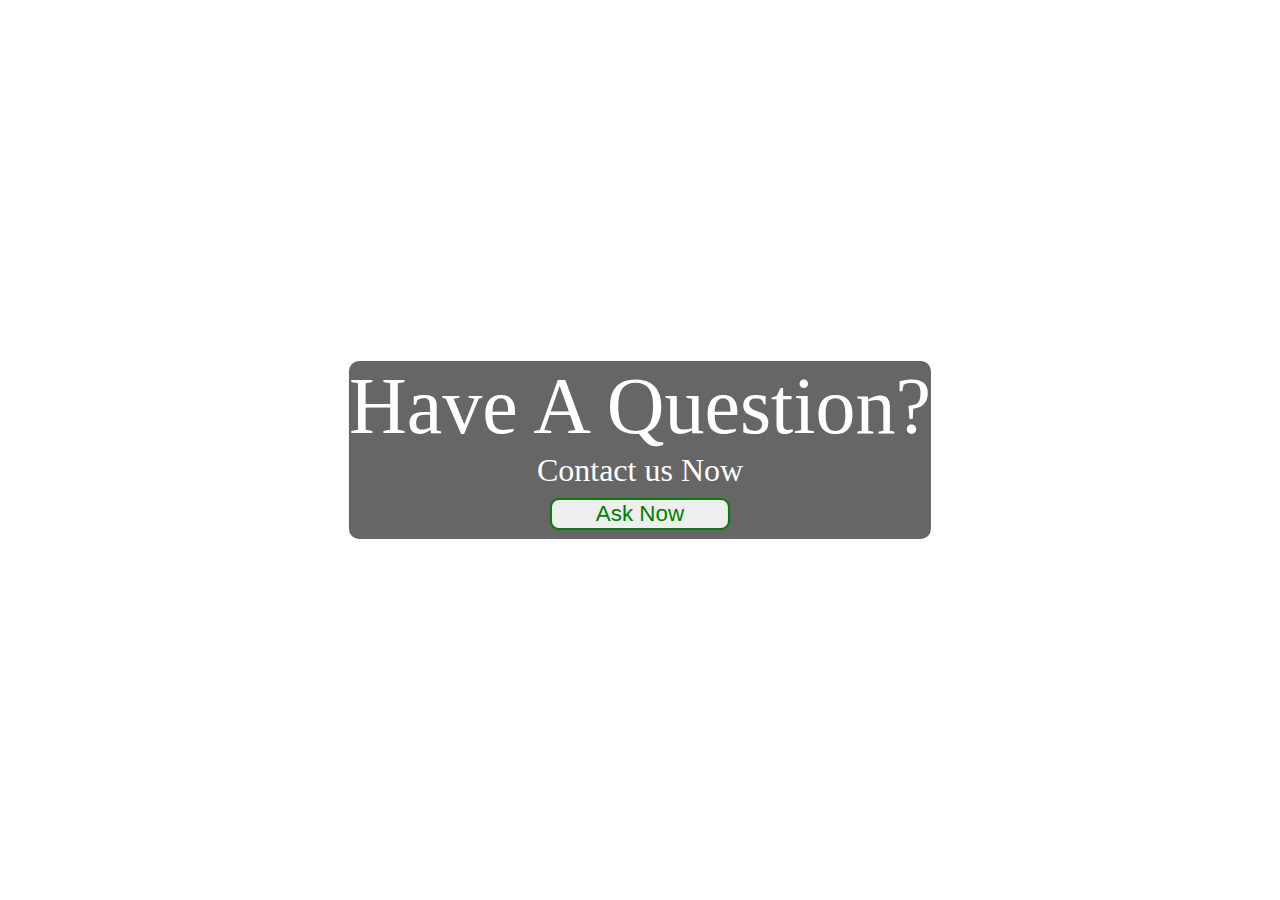
<file: pages/contact.html>
<!DOCTYPE html>
<html lang="en">
<head>
    <meta charset="UTF-8">
    <meta http-equiv="X-UA-Compatible" content="IE=edge">
    <meta name="viewport" content="width=device-width, initial-scale=1.0">
    <title>Bloggeria- Contact</title>
    <link rel="stylesheet" href="contact.css">
    <link rel="shortcut icon" href="../assets/favicon.ico" type="image/x-icon">
</head>
<body>
    <div class="contact">
        <span class="s1">Have A Question? </span>
        <span class="s2">Contact us Now</span>
        <span class="s3">
            <a href="https://mail.google.com/mail/u/0/?fs=1&to=parvpatel19208@gmail.com&tf=cm" target="blank">

                <button>Ask Now</button></span>
            </a>
     </div>
</body>
</html>
</file>
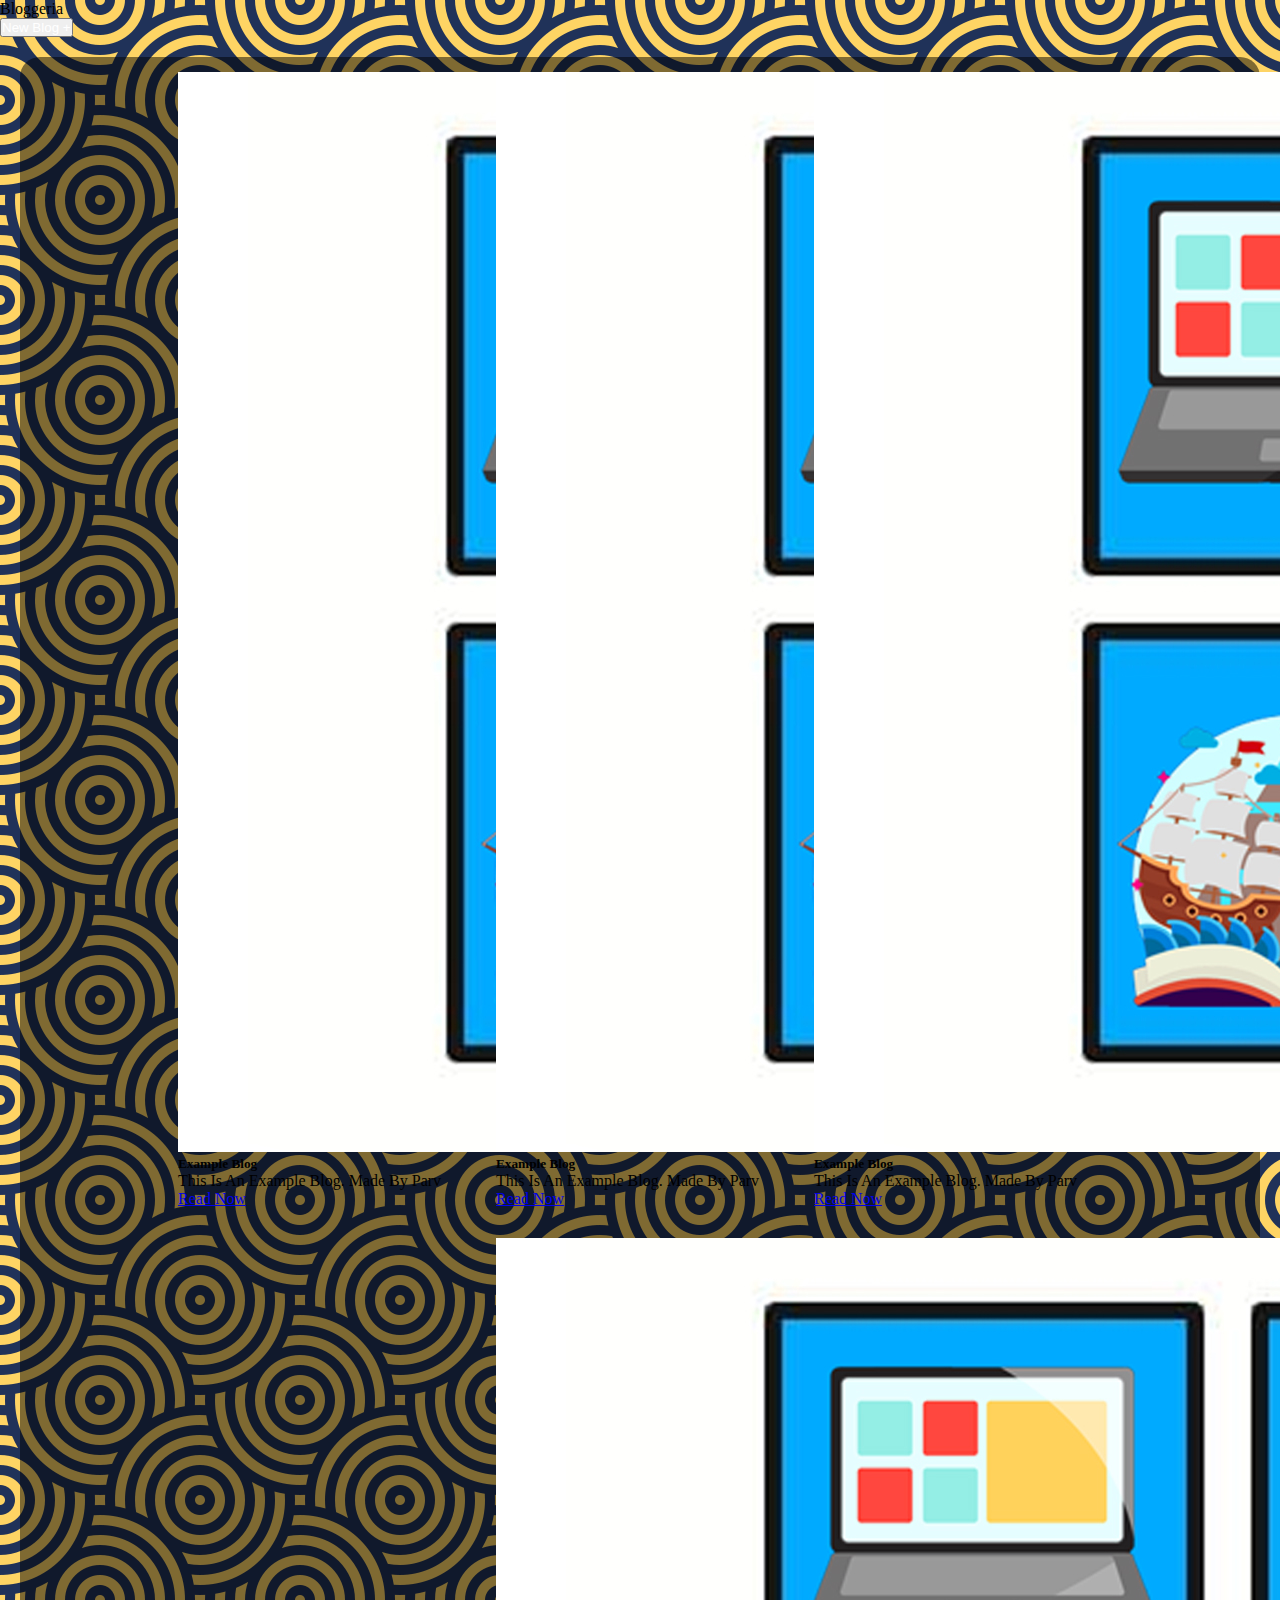
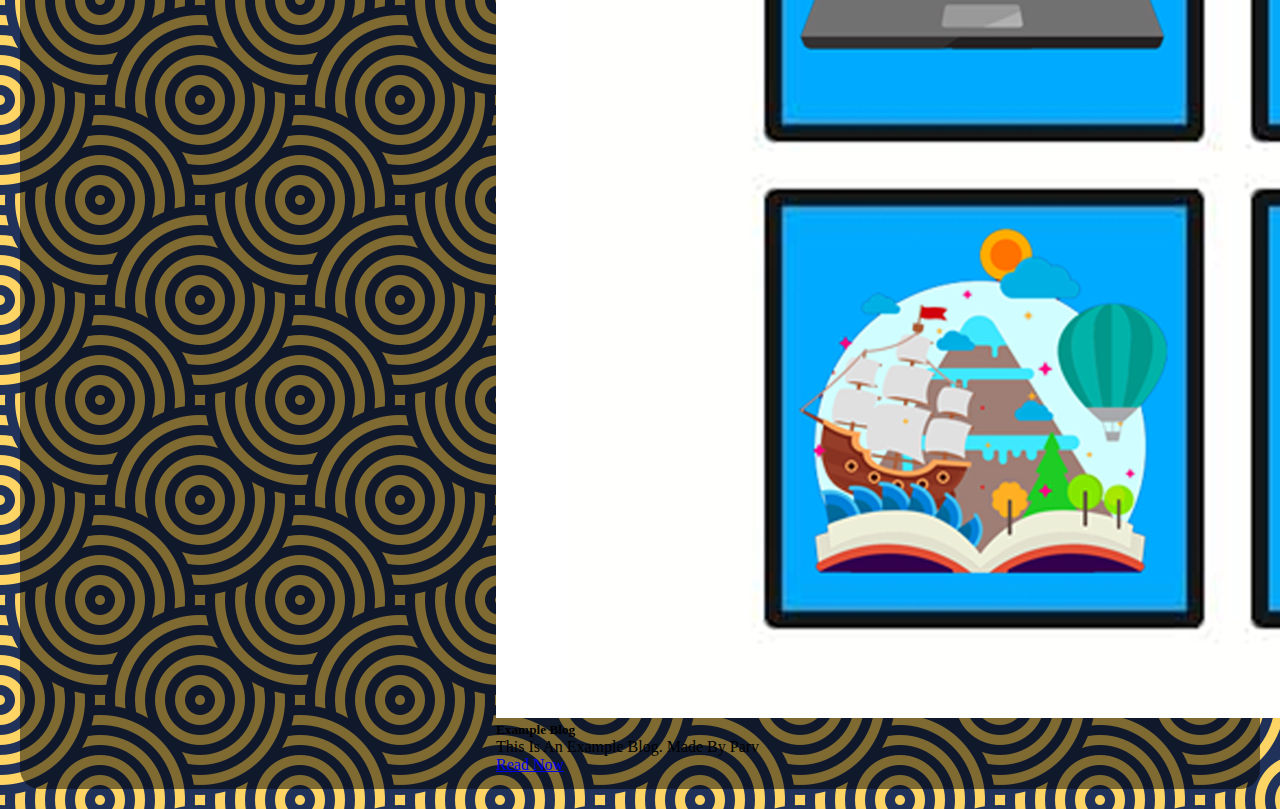
<file: pages/post.html>
<!DOCTYPE html>
<html lang="en">

<head>
  <meta charset="UTF-8">
  <meta http-equiv="X-UA-Compatible" content="IE=edge">
  <meta name="viewport" content="width=device-width, initial-scale=1.0">
  <title>Bloggeria-Posts</title>
  <link rel="stylesheet" href="post.css">
  <link href="https://cdn.jsdelivr.net/npm/bootstrap@5.0.1/dist/css/bootstrap.min.css" rel="stylesheet"
    integrity="sha384-+0n0xVW2eSR5OomGNYDnhzAbDsOXxcvSN1TPprVMTNDbiYZCxYbOOl7+AMvyTG2x" crossorigin="anonymous">
    <link rel="shortcut icon" href="../assets/favicon.ico" type="image/x-icon">
</head>

<body>
  <nav class="navbar navbar-dark bg-dark">
    <div class="container-fluid">
      <a class="navbar-brand">Bloggeria</a>
      <form class="d-flex">
        <button class="btn btn-outline-success"><a href="postform.html" id="nava" target="_blank">New Blog +</a></button>
      </form>
    </div>
  </nav>


  <div id="blogs">


  <div class="card" style="width: 18rem;">
    <img src="../assets/homebg.jpg" class="card-img-top" alt="...">
    <div class="card-body">
      <h5 class="card-title">Example Blog</h5>
      <p class="card-text">This Is An Example Blog. Made By Parv</p>
      <a href="#" class="btn btn-primary">Read Now</a>
    </div>
  </div>
  
  <div class="card" style="width: 18rem;">
    <img src="../assets/homebg.jpg" class="card-img-top" alt="...">
    <div class="card-body">
      <h5 class="card-title">Example Blog</h5>
      <p class="card-text">This Is An Example Blog. Made By Parv</p>
      <a href="#" class="btn btn-primary">Read Now</a>
    </div>
  </div>
  
  
  <div class="card" style="width: 18rem;">
    <img src="../assets/homebg.jpg" class="card-img-top" alt="...">
    <div class="card-body">
        <h5 class="card-title">Example Blog</h5>
        <p class="card-text">This Is An Example Blog. Made By Parv</p>
        <a href="#" class="btn btn-primary">Read Now</a>
      </div>
    </div>
    
    <div class="card" style="width: 18rem;">
      <img src="../assets/homebg.jpg" class="card-img-top" alt="...">
      <div class="card-body">
        <h5 class="card-title">Example Blog</h5>
        <p class="card-text">This Is An Example Blog. Made By Parv</p>
        <a href="#" class="btn btn-primary">Read Now</a>
      </div>
    </div>
    
  
    
  </div>
</div>
</body>

</html>
</file>
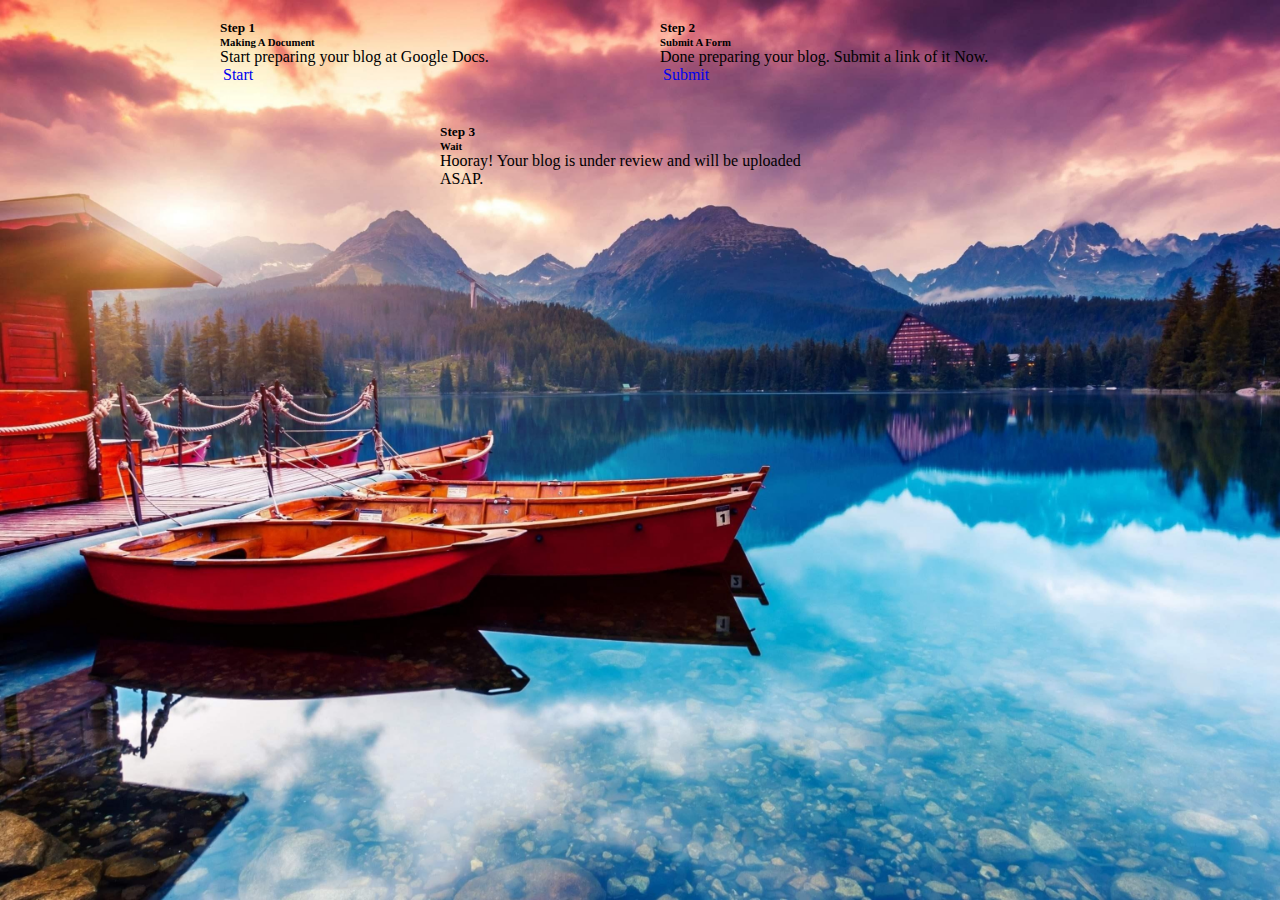
<file: pages/postform.html>
<!DOCTYPE html>
<html lang="en">
<head>
    <meta charset="UTF-8">
    <meta http-equiv="X-UA-Compatible" content="IE=edge">
    <meta name="viewport" content="width=device-width, initial-scale=1.0">
    <title>Bloggeria-Create Post</title>
    <link rel="stylesheet" href="postform.css">
    <link href="https://cdn.jsdelivr.net/npm/bootstrap@5.0.1/dist/css/bootstrap.min.css" rel="stylesheet" integrity="sha384-+0n0xVW2eSR5OomGNYDnhzAbDsOXxcvSN1TPprVMTNDbiYZCxYbOOl7+AMvyTG2x" crossorigin="anonymous">
    <link rel="shortcut icon" href="../assets//favicon.ico" type="image/x-icon">
</head>
<body>
    <div class="steps">





        <div class="card" style="width: 25rem;">
            <div class="card-body">
              <h5 class="card-title">Step 1</h5>
              <h6 class="card-subtitle mb-2 text-muted">Making A Document</h6>
              <p class="card-text">Start preparing your blog at Google Docs.</p>
              <a href="https://docs.google.com" class="card-link" target="_blank">Start</a>
            </div>
        </div>
        <div class="card" style="width: 25rem;">
            <div class="card-body">
              <h5 class="card-title">Step 2</h5>
              <h6 class="card-subtitle mb-2 text-muted">Submit A Form</h6>
              <p class="card-text">Done preparing your blog. Submit a link of it Now.</p>
              <a href="form.html" class="card-link" target="_blank">Submit</a>
            </div>
      </div>

      <div class="card" style="width: 25rem;">
        <div class="card-body">
          <h5 class="card-title">Step 3</h5>
          <h6 class="card-subtitle mb-2 text-muted">Wait</h6>
          <p class="card-text">Hooray! Your blog is under review and will be uploaded ASAP.</p>
        </div>
  </div>

    
    </div>
</body>
</html>
</file>
<file: pages/contact.css>
body{
    overflow: hidden;
    background: url(https://i.pinimg.com/564x/14/8d/ec/148dec7db3dc9752dc60b73a8c96d883.jpg);
}
.contact::before{
    content:"";
    position: absolute;
    width: 100%;
    height: 100%;
    background-color: rgba(0, 0, 0, 0.6);
    z-index: -1;
    border-radius: 10px;
}
.contact{
    text-align: center;
    display: flex;
    flex-direction: column;
    flex-wrap: wrap;
    top: 50%;
    left: 50%;
    position: absolute;
    -ms-transform: translateX(-50%) translateY(-50%);
    -webkit-transform: translate(-50%,-50%);
    transform: translate(-50%,-50%);
    color: white;
}
.s1{
    font-size: 5rem;
display: block;

}
.s2{
    font-size: 2rem;
}
.s3{
    display: block;
}
button{
    border-radius: 1vh;
    margin: 1vh;
    border:2px solid green;
    color: green;
    width: 20vh;
    font-size: 1.4rem;
    cursor: pointer;
    transition: .3s;
}
button:hover{
    transform: scale(1.2);
}
</file>
<file: pages/post.css>
*{
    margin: 0;
    padding: 0;

}

body{
    background:url(../assets/postbg.png);
}

#blogs{
    background-color: rgba(0, 0, 0, 0.50);
    display: flex;
    flex-wrap: wrap;
    margin: 20px;
    border-radius: 20px;
    justify-content: center;
}
.card{
    margin: 15px;
}
#nava{
    text-decoration: none;
    color:white;
}
.navbar{
    position: sticky;
}
</file>
<file: pages/postform.css>
*{
    margin: 0;
    padding: 0;
}
body{
    overflow: hidden;
}
.steps{
display: flex;
flex-direction: row;
flex-wrap: wrap;
justify-content: center;

}
.steps::before{
    content: "";
    width: 100%;
    height: 100%;
    z-index: -1;
    background: url(../assets/postform.jpg) center center/cover;
    position: absolute;
}
.card{
    margin: 20px;
    display: block;
}
.card-link{
    text-decoration: none;
    transition:0.3s;
    border-radius: 10px;
    padding: 3px;
}
.cards{
    display: flex;
    flex-direction: row;
    flex-wrap: wrap;
    justify-content: center;
    position: relative;
}
</file>
